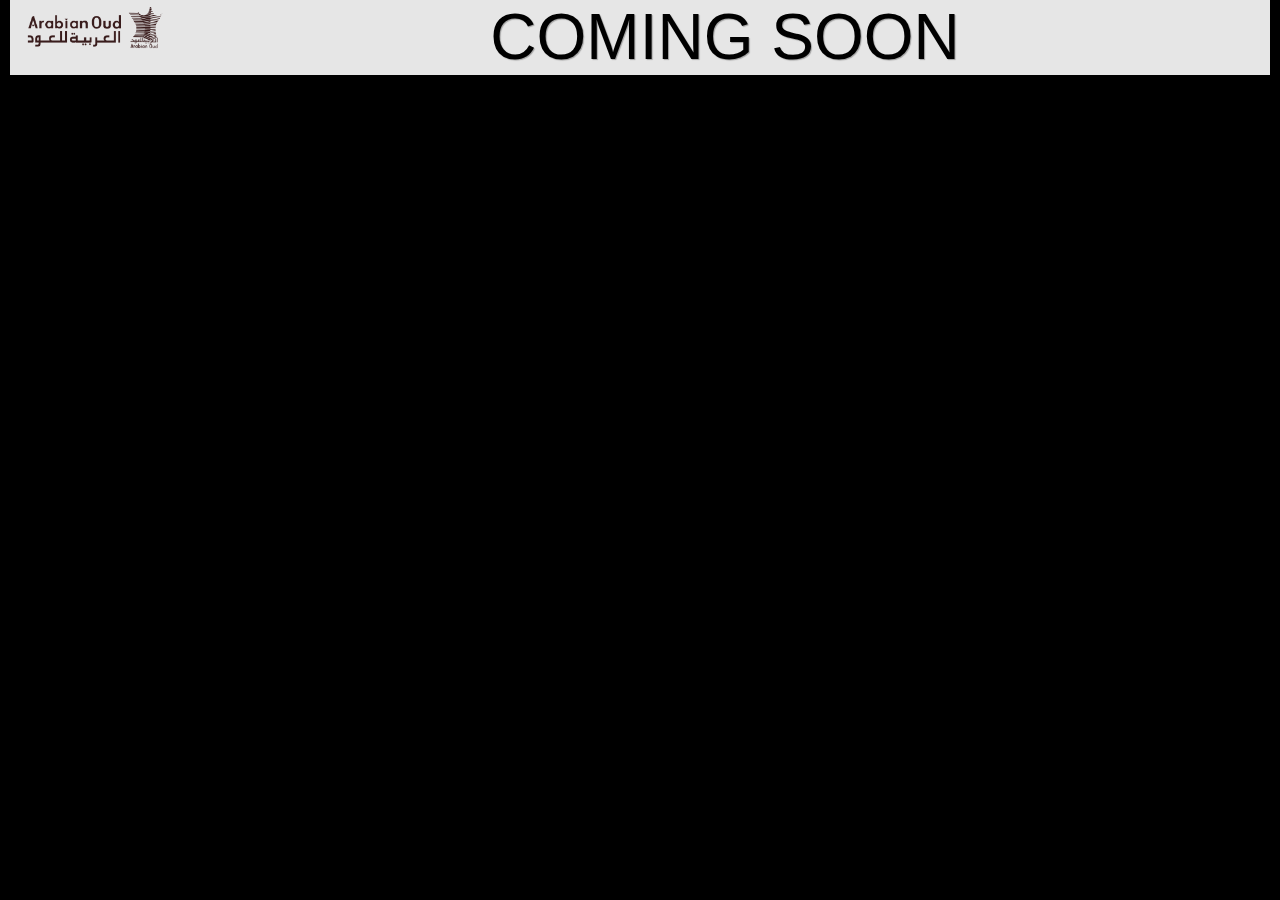
<file: index.html>
<!DOCTYPE html>
<!--[if lt IE 7 ]> <html class="ie ie6 no-js" lang="en"> <![endif]-->
<!--[if IE 7 ]>    <html class="ie ie7 no-js" lang="en"> <![endif]-->
<!--[if IE 8 ]>    <html class="ie ie8 no-js" lang="en"> <![endif]-->
<!--[if IE 9 ]>    <html class="ie ie9 no-js" lang="en"> <![endif]-->
<!--[if gt IE 9]><!--><html class="no-js" lang="en"><!--<![endif]-->
    <head>
        <meta charset="UTF-8" />
        <meta http-equiv="X-UA-Compatible" content="IE=edge,chrome=1"> 
        <title>Arabian OUD Coming Soon</title>
        <meta name="viewport" content="width=device-width, initial-scale=1.0"> 
        <meta name="description" content="Arabian OUD Coming Soon" />
        <meta name="keywords" content="arabian oud, essential oils, incense, perfumes" />
        <meta name="author" content="Sheikh Munawar" />
        <link rel="shortcut icon" href="images/favicon.ico"> 
        <link rel="stylesheet" type="text/css" href="css/demo.css" />
        <link rel="stylesheet" type="text/css" href="css/style1.css" />
		<script type="text/javascript" src="js/modernizr.custom.86080.js"></script>
    </head>
    <body id="page">
        <ul class="cb-slideshow">
            <li><span>Image 01</span><div><h3>Essentail Oils</h3></div></li>
                    <li><span>Image 02</span><div><h3>Perfumes</h3></div></li>
                    <li><span>Image 03</span><div><h3>Oud and Incense</h3></div></li>
                    <li><span>Image 04</span><div><h3>Oriental & Western Fragrances</h3></div></li>
                    <li><span>Image 05</span><div><h3>Arabic Mixtures</h3></div></li>
                    <li><span>Image 06</span><div><h3>Bags and Accessories</h3></div></li>
        </ul>
        <div class="container">

<!-- Codrops top bar -->
<div class="codrops-top">
        <div id="logobox">
                <a href="index.html" id="logo">
                    <img src="images/logo.png" id="logo">
                </a>


                        <h1 id="soon">Coming Soon      </h1>


                </div>  
        




        <div class="clr"></div>
    </div><!--/ Codrops top bar -->





        </div>
    </body>
</html>
</file>
<file: css/demo.css>
@font-face {
    font-family: 'BebasNeueRegular';
    src: url('fonts/BebasNeue-webfont.eot');
    src: url('fonts/BebasNeue-webfont.eot?#iefix') format('embedded-opentype'),
         url('fonts/BebasNeue-webfont.woff') format('woff'),
         url('fonts/BebasNeue-webfont.ttf') format('truetype'),
         url('fonts/BebasNeue-webfont.svg#BebasNeueRegular') format('svg');
    font-weight: normal;
    font-style: normal;
}
/* CSS reset */
body,div,dl,dt,dd,ul,ol,li,h1,h2,h3,h4,h5,h6,pre,form,fieldset,input,textarea,p,blockquote,th,td { 
	margin:0;
	padding:0;
}
html,body {
	margin:0;
	padding:0;
}
table {
	border-collapse:collapse;
	border-spacing:0;
}
fieldset,img { 
	border:0;
}
input{
	border:1px solid #b0b0b0;
	padding:3px 5px 4px;
	color:#979797;
	width:190px;
}
address,caption,cite,code,dfn,th,var {
	font-style:normal;
	font-weight:normal;
}
ol,ul {
	list-style:none;
}
caption,th {
	text-align:left;
}
h1,h2,h3,h4,h5,h6 {
	font-size:100%;
	font-weight:normal;
}
q:before,q:after {
	content:'';
}
abbr,acronym { border:0;
}
/* General Demo Style */
body{
	font-family: Constantia, Palatino, "Palatino Linotype", "Palatino LT STD", Georgia, serif;
	background: #000;
	font-weight: 400;
	font-size: 15px;
	color: #aa3e03;
	overflow-y: scroll;
	overflow-x: hidden;
}
.ie7 body{
	overflow:hidden;
}
a{
	color: #333;
	text-decoration: none;
}
.container{
	position: relative;
	text-align: center;
}
.clr{
	clear: both;
}
.container > header{
	padding: 30px 30px 10px 20px;
	margin: 0px 20px 10px 20px;
	position: relative;
	display: block;
	text-shadow: 1px 1px 1px rgba(0,0,0,0.2);
    text-align: left;
}
.container > header h1{
	font-family: 'BebasNeueRegular', 'Arial Narrow', Arial, sans-serif;
	font-size: 35px;
	line-height: 35px;
	position: relative;
	font-weight: 400;
	color: #fff;
	text-shadow: 1px 1px 1px rgba(0,0,0,0.3);
    padding: 0px 0px 5px 0px;
}
.container > header h1 span{

}
.container > header h2, p.info{
	font-size: 16px;
	font-style: italic;
	color: #f8f8f8;
	text-shadow: 1px 1px 1px rgba(0,0,0,0.6);
}
/* Header Style */
.codrops-top{
	font-family: Arial, sans-serif;
	line-height: 24px;
	font-size: 11px;
	width: 100%;
	background: #000;
	opacity: 0.9;
	text-transform: uppercase;
	z-index: 9999;
	position: relative;
	-moz-box-shadow: 1px 0px 2px #000;
	-webkit-box-shadow: 1px 0px 2px #000;
	box-shadow: 1px 0px 2px #000;
}
.codrops-top a{
	padding: 0px 10px;
	letter-spacing: 1px;
	color: #ddd;
	display: block;
	float: left;
}
.codrops-top a:hover{
	color: #fff;
}
.codrops-top span.right{
	float: right;
}
.codrops-top span.right a{
	float: none;
	display: inline;
}

p.codrops-demos{
	display: block;
	padding: 15px 0px;
}
p.codrops-demos a,
p.codrops-demos a.current-demo,
p.codrops-demos a.current-demo:hover{
    display: inline-block;
	border: 1px solid #6d0019;
	padding: 4px 10px 3px;
	font-size: 13px;
	line-height: 18px;
	margin: 2px 3px;
	font-weight: 800;
	-webkit-box-shadow: 0px 1px 1px rgba(0,0,0,0.1);
	-moz-box-shadow:0px 1px 1px rgba(0,0,0,0.1);
	box-shadow: 0px 1px 1px rgba(0,0,0,0.1);
	color:#fff;
	-webkit-border-radius: 5px;
	-moz-border-radius: 5px;
	border-radius: 5px;
	background: #a90329;
	background: -moz-linear-gradient(top, #a90329 0%, #8f0222 44%, #6d0019 100%);
	background: -webkit-gradient(linear, left top, left bottom, color-stop(0%,#a90329), color-stop(44%,#8f0222), color-stop(100%,#6d0019));
	background: -webkit-linear-gradient(top, #a90329 0%,#8f0222 44%,#6d0019 100%);
	background: -o-linear-gradient(top, #a90329 0%,#8f0222 44%,#6d0019 100%);
	background: -ms-linear-gradient(top, #a90329 0%,#8f0222 44%,#6d0019 100%);
	background: linear-gradient(top, #a90329 0%,#8f0222 44%,#6d0019 100%);
}
p.codrops-demos a:hover{
	background: #6d0019;
}
p.codrops-demos a:active{
	background: #6d0019;
	background: -moz-linear-gradient(top, #6d0019 0%, #8f0222 56%, #a90329 100%);
	background: -webkit-gradient(linear, left top, left bottom, color-stop(0%,#6d0019), color-stop(56%,#8f0222), color-stop(100%,#a90329));
	background: -webkit-linear-gradient(top, #6d0019 0%,#8f0222 56%,#a90329 100%);
	background: -o-linear-gradient(top, #6d0019 0%,#8f0222 56%,#a90329 100%);
	background: -ms-linear-gradient(top, #6d0019 0%,#8f0222 56%,#a90329 100%);
	background: linear-gradient(top, #6d0019 0%,#8f0222 56%,#a90329 100%);
	-webkit-box-shadow: 0px 1px 1px rgba(255,255,255,0.9);
	-moz-box-shadow:0px 1px 1px rgba(255,255,255,0.9);
	box-shadow: 0px 1px 1px rgba(255,255,255,0.9);
}
p.codrops-demos a.current-demo,
p.codrops-demos a.current-demo:hover{
	color: #A5727D;
	background: #6d0019;
}
/* Media Queries */
@media screen and (max-width: 767px) {
	.container > header{
		text-align: center;
	}
	p.codrops-demos {
		position: relative;
		top: auto;
		left: auto;
	}
}
</file>
<file: css/style1.css>
.cb-slideshow,
.cb-slideshow:after { 
    position: fixed;
    width: 100%;
    height: 100%;
    top: 0px;
    left: 0px;
    z-index: 0; 
}
.cb-slideshow:after { 
    content: '';
    background: transparent url(../images/pattern.png) repeat top left; 
}
.cb-slideshow li span { 
    width: 100%;
    height: 100%;
    position: absolute;
    top: 0px;
    left: 0px;
    color: transparent;
    background-size: cover;
    background-position: 50% 50%;
    background-repeat: none;
    opacity: 0;
    z-index: 0;
	-webkit-backface-visibility: hidden;
    -webkit-animation: imageAnimation 36s linear infinite 0s;
    -moz-animation: imageAnimation 36s linear infinite 0s;
    -o-animation: imageAnimation 36s linear infinite 0s;
    -ms-animation: imageAnimation 36s linear infinite 0s;
    animation: imageAnimation 36s linear infinite 0s; 
}
.cb-slideshow li div { 
    z-index: 1000;
    position: absolute;
    bottom: 30px;
    left: 0px;
    width: 100%;
    text-align: center;
    opacity: 0;
    color: #fff;
    -webkit-animation: titleAnimation 36s linear infinite 0s;
    -moz-animation: titleAnimation 36s linear infinite 0s;
    -o-animation: titleAnimation 36s linear infinite 0s;
    -ms-animation: titleAnimation 36s linear infinite 0s;
    animation: titleAnimation 36s linear infinite 0s; 
}
.cb-slideshow li div h3 { 
    font-family: 'BebasNeueRegular', 'Arial Narrow', Arial, sans-serif;
    font-size: 140px;
    padding: 0;
    line-height: 200px; 
}
.cb-slideshow li:nth-child(1) span { 
    background-image: url(../images/1.jpg) 
}
.cb-slideshow li:nth-child(2) span { 
    background-image: url(../images/2.jpg);
    -webkit-animation-delay: 6s;
    -moz-animation-delay: 6s;
    -o-animation-delay: 6s;
    -ms-animation-delay: 6s;
    animation-delay: 6s; 
}
.cb-slideshow li:nth-child(3) span { 
    background-image: url(../images/3.jpg);
    -webkit-animation-delay: 12s;
    -moz-animation-delay: 12s;
    -o-animation-delay: 12s;
    -ms-animation-delay: 12s;
    animation-delay: 12s; 
}
.cb-slideshow li:nth-child(4) span { 
    background-image: url(../images/4.jpg);
    -webkit-animation-delay: 18s;
    -moz-animation-delay: 18s;
    -o-animation-delay: 18s;
    -ms-animation-delay: 18s;
    animation-delay: 18s; 
}
.cb-slideshow li:nth-child(5) span { 
    background-image: url(../images/5.jpg);
    -webkit-animation-delay: 24s;
    -moz-animation-delay: 24s;
    -o-animation-delay: 24s;
    -ms-animation-delay: 24s;
    animation-delay: 24s; 
}
.cb-slideshow li:nth-child(6) span { 
    background-image: url(../images/6.jpg);
    -webkit-animation-delay: 30s;
    -moz-animation-delay: 30s;
    -o-animation-delay: 30s;
    -ms-animation-delay: 30s;
    animation-delay: 30s; 
}
.cb-slideshow li:nth-child(2) div { 
    -webkit-animation-delay: 6s;
    -moz-animation-delay: 6s;
    -o-animation-delay: 6s;
    -ms-animation-delay: 6s;
    animation-delay: 6s; 
}
.cb-slideshow li:nth-child(3) div { 
    -webkit-animation-delay: 12s;
    -moz-animation-delay: 12s;
    -o-animation-delay: 12s;
    -ms-animation-delay: 12s;
    animation-delay: 12s; 
}
.cb-slideshow li:nth-child(4) div { 
    -webkit-animation-delay: 18s;
    -moz-animation-delay: 18s;
    -o-animation-delay: 18s;
    -ms-animation-delay: 18s;
    animation-delay: 18s; 
}
.cb-slideshow li:nth-child(5) div { 
    -webkit-animation-delay: 24s;
    -moz-animation-delay: 24s;
    -o-animation-delay: 24s;
    -ms-animation-delay: 24s;
    animation-delay: 24s; 
}
.cb-slideshow li:nth-child(6) div { 
    -webkit-animation-delay: 30s;
    -moz-animation-delay: 30s;
    -o-animation-delay: 30s;
    -ms-animation-delay: 30s;
    animation-delay: 30s; 
}
/* Animation for the slideshow images */
@-webkit-keyframes imageAnimation { 
    0% { opacity: 0;
    -webkit-animation-timing-function: ease-in; }
    8% { opacity: 1;
         -webkit-animation-timing-function: ease-out; }
    17% { opacity: 1 }
    25% { opacity: 0 }
    100% { opacity: 0 }
}
@-moz-keyframes imageAnimation { 
    0% { opacity: 0;
    -moz-animation-timing-function: ease-in; }
    8% { opacity: 1;
         -moz-animation-timing-function: ease-out; }
    17% { opacity: 1 }
    25% { opacity: 0 }
    100% { opacity: 0 }
}
@-o-keyframes imageAnimation { 
    0% { opacity: 0;
    -o-animation-timing-function: ease-in; }
    8% { opacity: 1;
         -o-animation-timing-function: ease-out; }
    17% { opacity: 1 }
    25% { opacity: 0 }
    100% { opacity: 0 }
}
@-ms-keyframes imageAnimation { 
    0% { opacity: 0;
    -ms-animation-timing-function: ease-in; }
    8% { opacity: 1;
         -ms-animation-timing-function: ease-out; }
    17% { opacity: 1 }
    25% { opacity: 0 }
    100% { opacity: 0 }
}
@keyframes imageAnimation { 
    0% { opacity: 0;
    animation-timing-function: ease-in; }
    8% { opacity: 1;
         animation-timing-function: ease-out; }
    17% { opacity: 1 }
    25% { opacity: 0 }
    100% { opacity: 0 }
}
/* Animation for the title */
@-webkit-keyframes titleAnimation { 
    0% { opacity: 0 }
    8% { opacity: 1 }
    17% { opacity: 1 }
    19% { opacity: 0 }
    100% { opacity: 0 }
}
@-moz-keyframes titleAnimation { 
    0% { opacity: 0 }
    8% { opacity: 1 }
    17% { opacity: 1 }
    19% { opacity: 0 }
    100% { opacity: 0 }
}
@-o-keyframes titleAnimation { 
    0% { opacity: 0 }
    8% { opacity: 1 }
    17% { opacity: 1 }
    19% { opacity: 0 }
    100% { opacity: 0 }
}
@-ms-keyframes titleAnimation { 
    0% { opacity: 0 }
    8% { opacity: 1 }
    17% { opacity: 1 }
    19% { opacity: 0 }
    100% { opacity: 0 }
}
@keyframes titleAnimation { 
    0% { opacity: 0 }
    8% { opacity: 1 }
    17% { opacity: 1 }
    19% { opacity: 0 }
    100% { opacity: 0 }
}
/* Show at least something when animations not supported */
.no-cssanimations .cb-slideshow li span{
	opacity: 1;
}

@media screen and (max-width: 1140px) { 
    .cb-slideshow li div h3 { font-size: 140px }
}
@media screen and (max-width: 600px) { 
    .cb-slideshow li div h3 { font-size: 80px }
}






#logo {
    
    margin: 0 auto;
    max-width: 150px;
    background-color: #fff;
}

#logobox {
    background: #fff;
    height: 85px;
    margin: -10px 10px 0;
}

#leaflogo {
    height: 30px;
    width: 30px;
    position: absolute;
    margin: -13px -5px 0;
}

#soon {
    font-family: , 'Arial Narrow', Arial, sans-serif;
    font-size:5vw;
    /* font-size: 55px; */
	line-height: 55px;
	/* position: relative; */
	font-weight: 400;
	color: black;
	text-shadow: 1px 1px 1px rgba(0,0,0,0.3);
    padding: 20px 0px 0px 0px;
    text-align: center;
}
</file>
